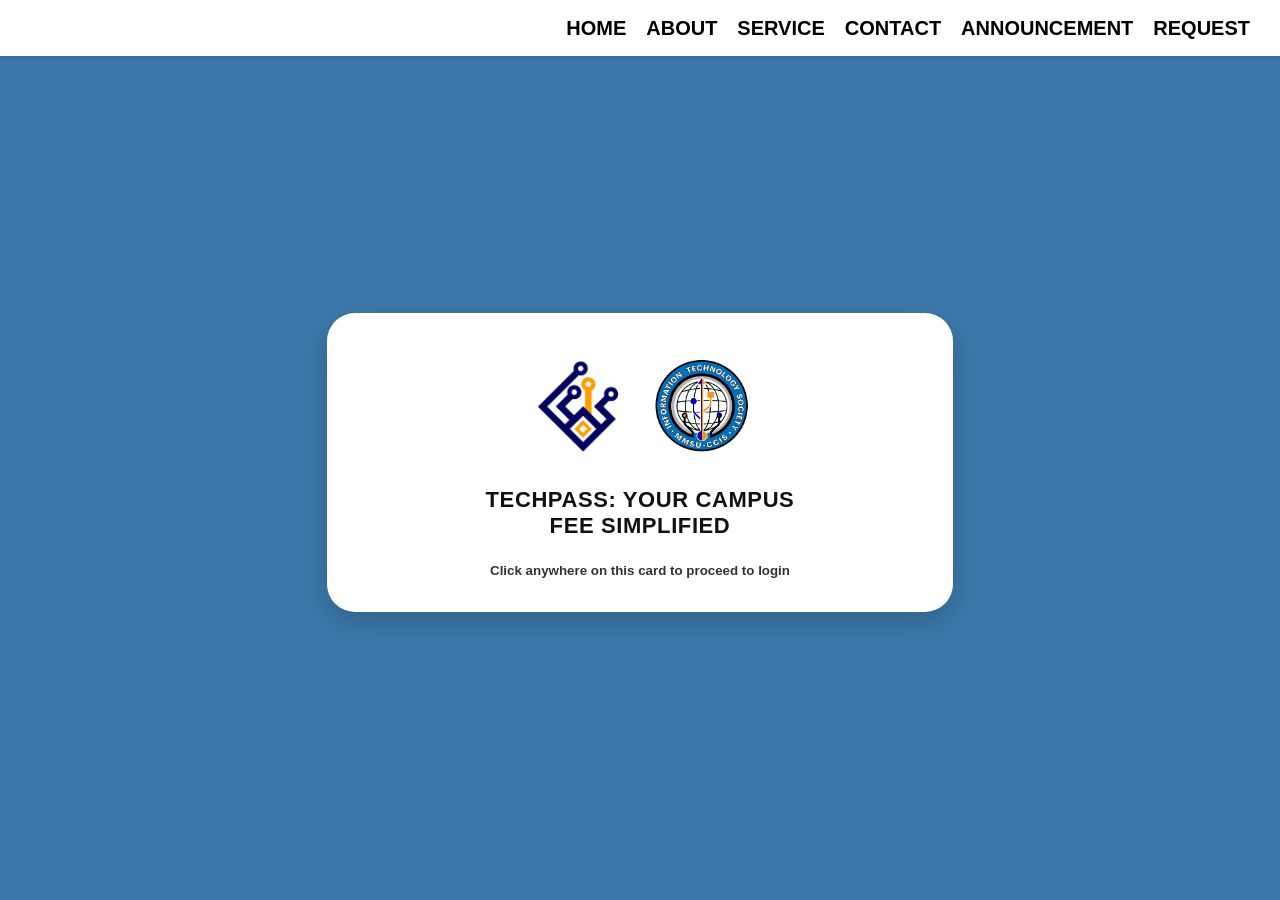
<file: TechPass/index.html>
<!DOCTYPE html>

<html lang="en">
<head>
<meta charset="utf-8"/>
<meta content="width=device-width,initial-scale=1" name="viewport"/>
<title>Welcome — TechPass</title>
<!-- shared styles -->
 <link href="site.css" rel="stylesheet"/>
<link href="nav.css" rel="stylesheet"/>

<style>
    /* banner card specific styles */
    .hero {
      min-height: calc(100vh - 96px);
      display: flex;
      align-items: center;
      justify-content: center;
      padding: 24px;
    }

    .banner {
      background: #fff;
      width: 680px;
      max-width: 92%;
      border-radius: 28px;
      padding: 34px 40px;
      box-shadow: 0 10px 30px rgba(0,0,0,0.18);
      display: flex;
      flex-direction: column;
      gap: 20px;
      align-items: center;
      text-align: center;
    }

    .banner .logos {
      display:flex;
      gap:5px;
      align-items:center;
      justify-content:center;
      width:100%;
    }

    .banner .logos img {
      height:120px;
      width:auto;
      object-fit:contain;
      display:block;
    }

    .banner h1 {
      margin:0;
      font-size:22px;
      letter-spacing:0.6px;
      color:#111;
      font-weight:800;
      text-transform:uppercase;
    }

    .banner small { display:block; color:#333; margin-top:4px; font-weight:600; }

    /* clickable look */
    .banner-link { color:inherit; text-decoration:none; display:block; }
    .banner:hover { transform:translateY(-4px); transition:transform .18s ease; }

    @media (max-width:720px){
      .banner .logos img{height:86px}
      .banner{padding:22px}
      .banner h1{font-size:18px}
    }
  </style>
</head>
<body>
<header>
<nav>
<div class="nav-menu">
  <a href="index.html">Home</a>
  <a href="About_page.html">About</a>
  <a href="service.html">Service</a>
  <a href="Contact.html">Contact</a>
  <a href="announcement.html">Announcement</a>
  <a href="Request.html">Request</a>
</div>

</nav>
</header>


<main class="hero" role="main">
<a aria-label="Open login page" class="banner-link" href="login_page.html">
<section class="banner" role="button">
<div aria-hidden="true" class="logos">
<img alt="CCIS logo" src="logo/ccis logo (no bg).png"/>
<img alt="ITSoc logo" src="logo/itsoc logo (no bg).png"/>
</div>
<h1>TECHPASS: YOUR CAMPUS<br/>FEE SIMPLIFIED</h1>
<small>Click anywhere on this card to proceed to login</small>
</section>
</a>
</main>
</body>
</html>
</file>
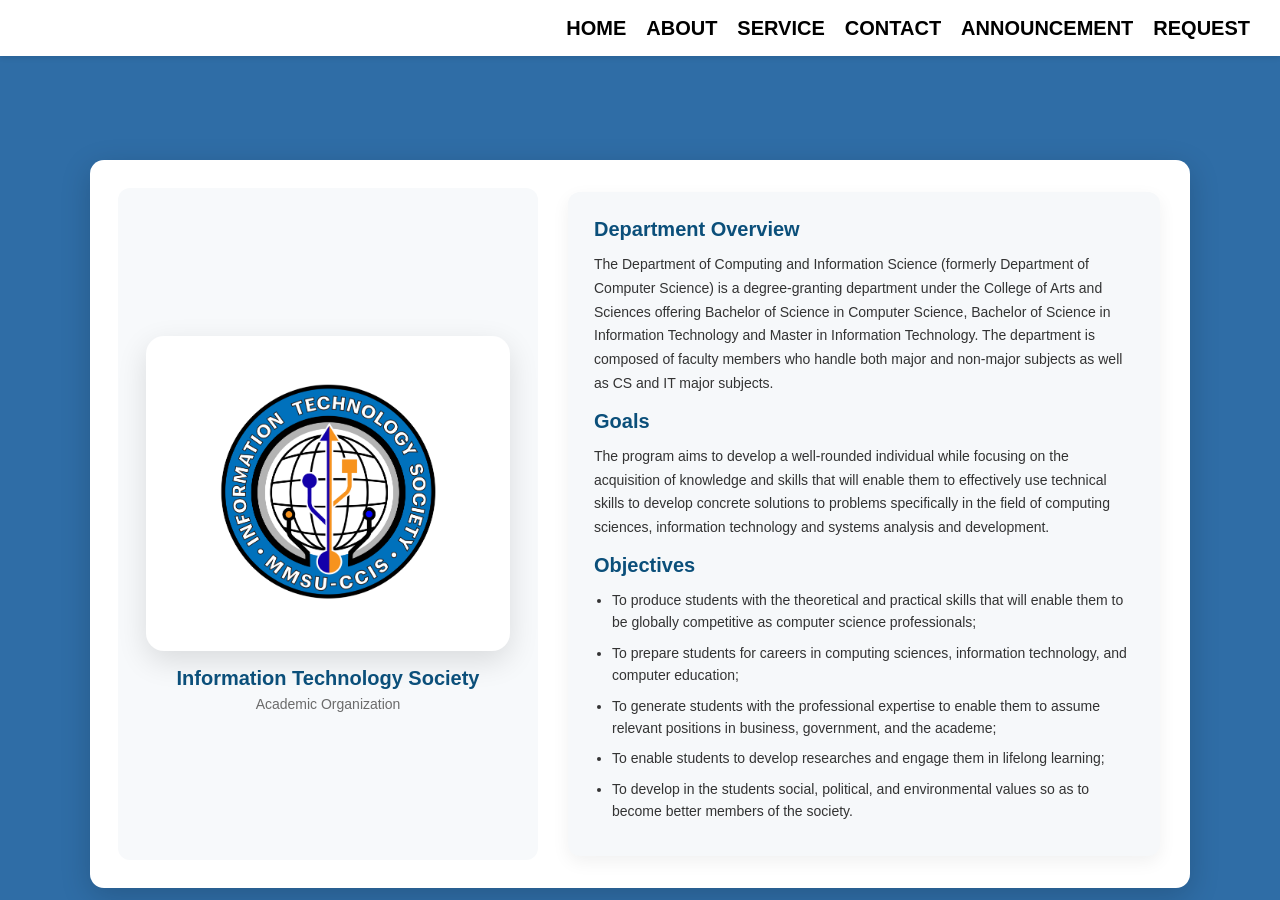
<file: TechPass/About_page.html>
<!DOCTYPE html>

<html lang="en">
<head>
<meta charset="utf-8"/>
<meta content="width=device-width,initial-scale=1" name="viewport"/>
<title>About — TechPass / ITSoc</title>
<!-- shared styles (keep site.css/nav.css in sync with other pages) -->
<link href="site.css" rel="stylesheet"/> 
<link href="nav.css" rel="stylesheet"/>
<style>
        /* page-specific overrides for About page */
        html,body{background:#2f6da6;margin:0;padding-top:64px;font-family:Arial,Helvetica,sans-serif;color:#111}
        .content-container{
            max-width:1100px;
            margin:32px auto;
            background:#fff;
            border-radius:14px;
            padding:28px;
            display:grid;
            grid-template-columns:420px 1fr;
            gap:28px;
            box-shadow:0 8px 30px rgba(0,0,0,0.18);
        }

        /* left: logo card that fills the left column */
        .logo-section{
            background:#f7f9fb;
            border-radius:12px;
            padding:28px;
            display:flex;
            flex-direction:column;
            align-items:center;
            justify-content:center;
            min-height:420px;
        }

        .logo-card{
            background:#fff;
            border-radius:18px;
            padding:18px;
            box-shadow:0 10px 30px rgba(0,0,0,0.12);
            width:100%;
            display:flex;
            align-items:center;
            justify-content:center;
        }

        .logo-card img{
            width:84%;
            height:auto;
            object-fit:contain;
            display:block;
        }

        .org-title{
            margin-top:16px;
            color:#0b4f7a;
            font-weight:800;
            font-size:20px;
            text-align:center;
        }

        .subtitle{
            margin-top:6px;
            color:#6b6b6b;
            font-size:14px;
            text-align:center;
        }

        /* right: text content */
        .text-section{padding:4px 2px; display:flex; align-items:flex-start;}
        .text-content{
            background:#f6f8fa;
            padding:26px;
            border-radius:12px;
            box-shadow:0 6px 18px rgba(0,0,0,0.06);
            width:100%;
        }

        .text-content h2{
            color:#0b4f7a;
            margin:0 0 12px 0;
            font-size:20px;
        }

        .text-content p{
            margin:0 0 14px 0;
            line-height:1.7;
            color:#333;
            font-size:14px;
        }

        .objectives-list{margin:0;padding-left:18px;color:#333}
        .objectives-list li{margin:8px 0;line-height:1.6;font-size:14px}

        @media (max-width:980px){
            .content-container{grid-template-columns:1fr;padding:20px}
            .logo-section{min-height:240px}
            .logo-card img{width:60%}
        }
    </style>
</head>
<body>
<header>
<nav>
<div class="nav-menu">
  <a href="index.html">Home</a>
  <a href="About_page.html">About</a>
  <a href="service.html">Service</a>
  <a href="Contact.html">Contact</a>
  <a href="announcement.html">Announcement</a>
  <a href="officer_dashboard.html">Request</a>
</div>

</nav>
</header>


<main class="content-container" role="main">
<aside aria-labelledby="org-name" class="logo-section">
<div aria-hidden="true" class="logo-card">
<img alt="Information Technology Society logo" src="logo/itsoc logo (no bg).png"/>
</div>
<div class="org-title" id="org-name">Information Technology Society</div>
<div class="subtitle">Academic Organization</div>
</aside>
<section aria-labelledby="dept-heading" class="text-section">
<article class="text-content">
<h2 id="dept-heading">Department Overview</h2>
<p>The Department of Computing and Information Science (formerly Department of Computer Science) is a degree-granting department under the College of Arts and Sciences offering Bachelor of Science in Computer Science, Bachelor of Science in Information Technology and Master in Information Technology. The department is composed of faculty members who handle both major and non-major subjects as well as CS and IT major subjects.</p>
<h2>Goals</h2>
<p>The program aims to develop a well-rounded individual while focusing on the acquisition of knowledge and skills that will enable them to effectively use technical skills to develop concrete solutions to problems specifically in the field of computing sciences, information technology and systems analysis and development.</p>
<h2>Objectives</h2>
<ul class="objectives-list">
<li>To produce students with the theoretical and practical skills that will enable them to be globally competitive as computer science professionals;</li>
<li>To prepare students for careers in computing sciences, information technology, and computer education;</li>
<li>To generate students with the professional expertise to enable them to assume relevant positions in business, government, and the academe;</li>
<li>To enable students to develop researches and engage them in lifelong learning;</li>
<li>To develop in the students social, political, and environmental values so as to become better members of the society.</li>
</ul>
</article>
</section>
</main>
</body>
</html>
</file>
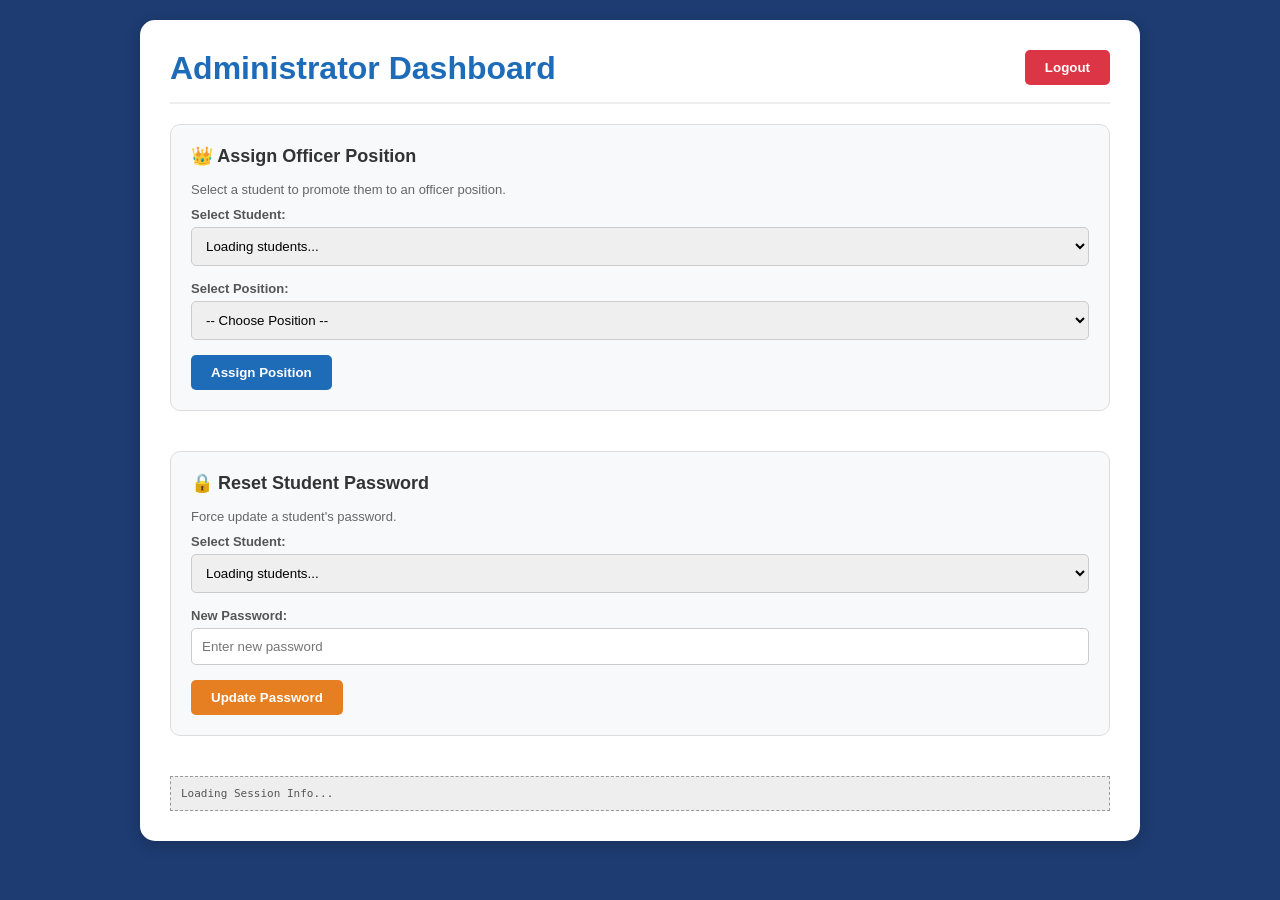
<file: TechPass/admin_dashboard.html>
<!DOCTYPE html>
<html lang="en">
<head>
<meta charset="utf-8">
<meta name="viewport" content="width=device-width, initial-scale=1">
<title>Admin Dashboard - TechPass</title>
<style>
/* Reusing your existing theme */
* { box-sizing: border-box; margin: 0; padding: 0; }
body { font-family: Arial, sans-serif; background: #1e3c72; min-height: 100vh; padding: 20px; }
.container { max-width: 1000px; margin: 0 auto; background: white; border-radius: 15px; padding: 30px; box-shadow: 0 4px 15px rgba(0,0,0,0.2); }

h1 { color: #1e6bb8; margin-bottom: 20px; border-bottom: 2px solid #eee; padding-bottom: 15px; }
.section { margin-bottom: 40px; padding: 20px; background: #f8f9fa; border-radius: 10px; border: 1px solid #ddd; }
h2 { font-size: 18px; margin-bottom: 15px; color: #333; }

/* Forms */
.form-group { margin-bottom: 15px; }
label { display: block; font-weight: bold; font-size: 13px; margin-bottom: 5px; color: #555; }
input, select { width: 100%; padding: 10px; border: 1px solid #ccc; border-radius: 5px; }
button { background: #1e6bb8; color: white; border: none; padding: 10px 20px; border-radius: 5px; cursor: pointer; font-weight: bold; }
button:hover { background: #155a9c; }
button.logout { background: #dc3545; float: right; }

/* Feedback Messages */
.message { padding: 10px; border-radius: 5px; margin-bottom: 15px; display: none; }
.success { background: #d4edda; color: #155724; border: 1px solid #c3e6cb; }
.error { background: #f8d7da; color: #721c24; border: 1px solid #f5c6cb; }

/* Debug Info Box */
.debug-info {
    margin-top: 30px;
    padding: 10px;
    background: #eee;
    border: 1px dashed #999;
    color: #555;
    font-size: 11px;
    font-family: monospace;
}
</style>
</head>
<body>

<div class="container">
    <button class="logout" onclick="window.location.href='php/logout.php'">Logout</button>
    <h1>Administrator Dashboard</h1>

    <div id="feedback" class="message"></div>

    <!-- SECTION 1: ASSIGN OFFICER -->
    <div class="section">
        <h2>👑 Assign Officer Position</h2>
        <p style="font-size: 13px; color: #666; margin-bottom: 10px;">Select a student to promote them to an officer position.</p>
        
        <form id="assignForm">
            <div class="form-group">
                <label>Select Student:</label>
                <select id="officerStudent" required>
                    <option value="">Loading students...</option>
                </select>
            </div>
            <div class="form-group">
                <label>Select Position:</label>
                <select id="positionName" required>
                    <option value="">-- Choose Position --</option>
                    <option value="President">President</option>
                    <option value="Vice President">Vice President</option>
                    <option value="Treasurer">Treasurer</option>
                    <option value="Secretary">Secretary</option>
                    <option value="Auditor">Auditor</option>
                    <option value="Business Manager">Business Manager</option>
                    <option value="PIO">PIO</option>
                    <option value="Athletic Manager">Athletic Manager</option>
                    <option value="Representative">Representative</option>
                </select>
            </div>
            <button type="submit">Assign Position</button>
        </form>
    </div>

    <!-- SECTION 2: RESET PASSWORD -->
    <div class="section">
        <h2>🔒 Reset Student Password</h2>
        <p style="font-size: 13px; color: #666; margin-bottom: 10px;">Force update a student's password.</p>

        <form id="resetForm">
            <div class="form-group">
                <label>Select Student:</label>
                <select id="resetStudent" required>
                    <option value="">Loading students...</option>
                </select>
            </div>
            <div class="form-group">
                <label>New Password:</label>
                <input type="text" id="newPassword" placeholder="Enter new password" required minlength="6">
            </div>
            <button type="submit" style="background: #e67e22;">Update Password</button>
        </form>
    </div>

    <div id="debugStatus" class="debug-info">Loading Session Info...</div>
</div>

<script>
// 1. Check Session (PERMISSIVE MODE - No Redirect on Name Mismatch)
fetch('php/check_session.php?_=' + new Date().getTime())
    .then(res => res.json())
    .then(data => {
        const debugBox = document.getElementById('debugStatus');
        
        if (!data.success) {
            // Only redirect if NOT LOGGED IN AT ALL
            window.location.href = 'login_page.html';
            return;
        }

        // Show debug info on screen instead of blocking access
        const pos = data.user.position || "Unknown";
        debugBox.innerHTML = `✅ <strong>Logged In As:</strong> ${data.user.full_name} | <strong>Role:</strong> ${pos}`;

        if (pos !== 'Administrator') {
            debugBox.innerHTML += ` <span style="color:red; font-weight:bold;">(Warning: System does not see 'Administrator' tag, but access is open)</span>`;
        }
    })
    .catch(err => {
        console.error("Session Check Error:", err);
    });

// 2. Load Student List
fetch('php/get_all_users.php')
    .then(res => res.json())
    .then(data => {
        if (data.success) {
            let options = '<option value="">-- Select a Student --</option>';
            data.users.forEach(user => {
                options += `<option value="${user.id}">${user.stud_no} - ${user.fname} ${user.lname}</option>`;
            });
            document.getElementById('officerStudent').innerHTML = options;
            document.getElementById('resetStudent').innerHTML = options;
        }
    });

// 3. Handle Officer Assignment
document.getElementById('assignForm').addEventListener('submit', function(e) {
    e.preventDefault();
    if(!confirm("Are you sure you want to assign this position?")) return;

    const formData = new FormData();
    formData.append('user_id', document.getElementById('officerStudent').value);
    formData.append('position', document.getElementById('positionName').value);

    sendData('php/assign_position.php', formData);
});

// 4. Handle Password Reset
document.getElementById('resetForm').addEventListener('submit', function(e) {
    e.preventDefault();
    if(!confirm("Are you sure you want to change this user's password?")) return;

    const formData = new FormData();
    formData.append('user_id', document.getElementById('resetStudent').value);
    formData.append('new_password', document.getElementById('newPassword').value);

    sendData('php/admin_reset_password.php', formData);
});

// Helper Function
function sendData(url, formData) {
    const feedback = document.getElementById('feedback');
    feedback.style.display = 'block';
    feedback.textContent = 'Processing...';
    feedback.className = 'message';

    fetch(url, { method: 'POST', body: formData })
    .then(res => res.json())
    .then(data => {
        feedback.textContent = data.message;
        feedback.className = data.success ? 'message success' : 'message error';
    })
    .catch(err => {
        console.error(err);
        feedback.textContent = "System Error: " + err.message;
        feedback.className = 'message error';
    });
}
</script>
</body>
</html>
</file>
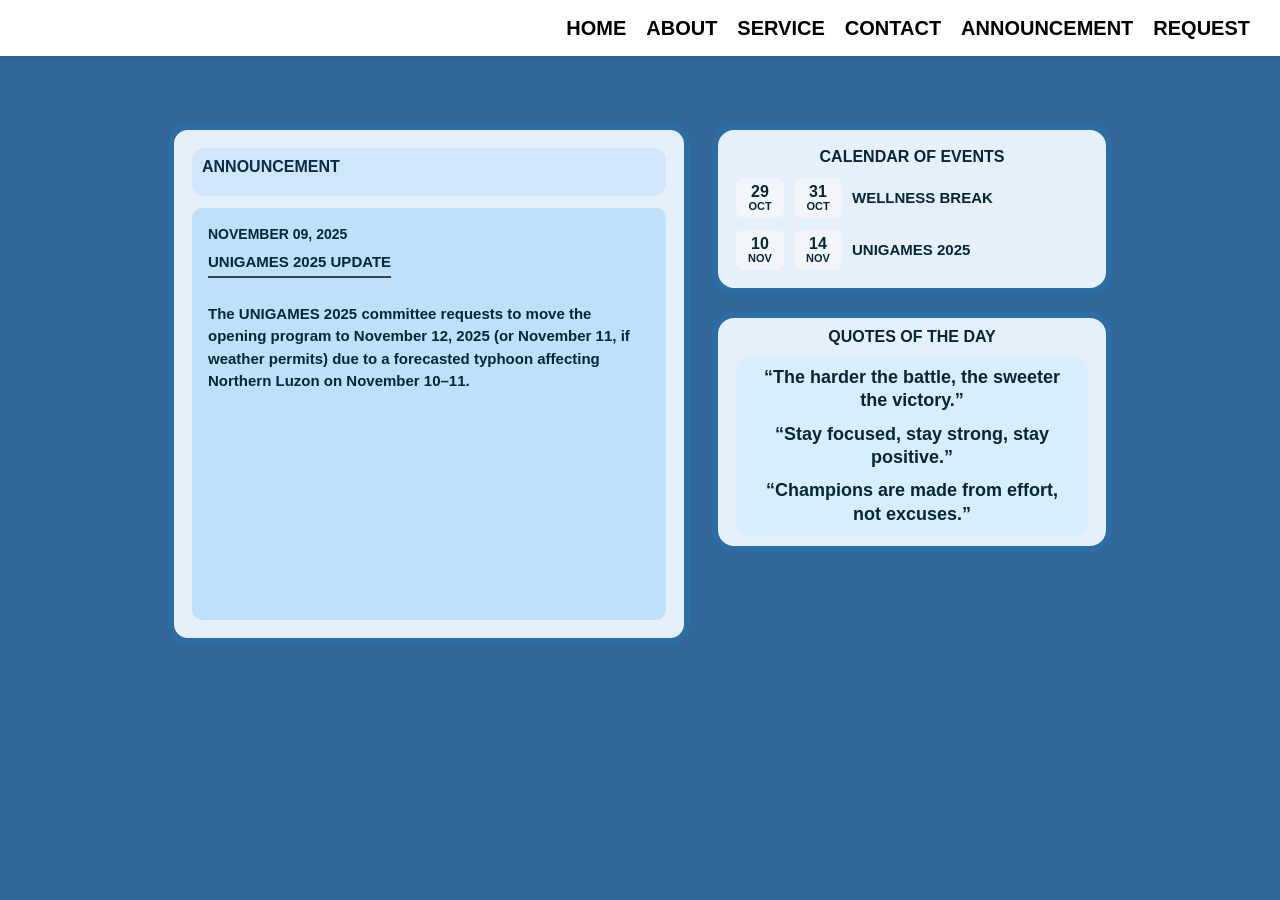
<file: TechPass/announcement.html>
<!doctype html>
<html lang="en">
<head>
  <meta charset="utf-8" />
  <meta name="viewport" content="width=device-width, initial-scale=1" />
  <title>CCIS Announcements</title>
  <link href="site.css" rel="stylesheet"/>
  <link href="nav.css" rel="stylesheet"/>
  <style>
    /* Reset/basic */
    *{box-sizing:border-box}
    body{
      font-family: Arial, Helvetica, sans-serif;
      margin:0;
      background:#336699;
      color:#052636;
    }
    .page{max-width:980px;margin:28px auto;padding:18px}

    /* Main grid */
    .grid{
      display:grid;
      grid-template-columns:1fr 400px;
      gap:22px;
      margin-top:18px;
    }

    /* Shared card styles */
    .card{
      background:#e6f0fb;
      border-radius:20px;
      padding:18px;
      border:6px solid #2b6ea3;
    }
    .card h3{
      margin:0 0 10px 0;
      font-size:16px;
      color:#0b2b45;
    }

    /* Left column (announcement) */
    .announcement{
      height:520px;
      display:flex;
      flex-direction:column;
      justify-content:flex-start;
    }
    .announce-title{
      background:#cfe6fb;
      padding:10px;
      border-radius:12px;
      margin-bottom:12px;
    }
    .announce-body{
      background:#bfe0fb;
      padding:16px;
      border-radius:10px;
      height:100%;
      overflow:auto;
      font-size:15px;
      line-height:1.5;
    }
    .announce-body b{display:inline}
    .small-date{
      font-weight:700;
      margin-bottom:6px;
      font-size:14px;
    }
    .underline{
      border-bottom:2px solid rgba(0,0,0,0.7);
      display:inline-block;
      padding-bottom:2px;
      margin-bottom:10px;
      font-size:15px;
      font-weight:700;
    }

    /* Right column - stacked cards */
    .right-col .card{
      border-radius:22px;
      padding:18px;
    }

    /* Calendar Card */
    .calendar-card{
      display:flex;
      flex-direction:column;
      gap:12px;
    }
    .calendar-card div:first-child{
      text-align:center;
      font-weight:800;
      font-size:16px;
    }
    .events{
      display:flex;
      flex-direction:column;
      gap:12px;
    }
    .event-row{
      display:flex;
      align-items:center;
      gap:10px;
      flex-wrap:wrap;
    }
    .date-box{
      width:48px;
      background:#f2f6fb;
      border-radius:8px;
      padding:6px;
      text-align:center;
      font-weight:700;
    }
    .date-day{font-size:18px;line-height:1}
    .date-mon{font-size:11px}
    .event-title{
      font-weight:700;
      font-size:15px;
      line-height:1.2;
    }

    /* Quote Card */
    .quote-card{
      display:flex;
      flex-direction:column;
      align-items:center;
      justify-content:center;
      padding:24px;
      height:240px;
    }
    .quote-card .box{
      background:#d7eefc;
      border-radius:14px;
      padding:10px 14px;
      text-align:center;
      display:flex;
      flex-direction:column;
      gap:10px;
      justify-content:center;
      width:100%;
      height:100%;
    }
    .quote-text{
      font-size:18px;
      font-weight:700;
      line-height:1.3;
      text-align:center;
    }

    /* Responsive */
    @media (max-width:1000px){
      .grid{grid-template-columns:1fr}
      .right-col{order:2}
      .announcement{order:1}
    }
  </style>
</head>
<body>
  <div class="page">
    <header class="topbar">
      <nav>
        <div class="nav-menu">
          <a href="index.html">Home</a>
          <a href="About_page.html">About</a>
          <a href="service.html">Service</a>
          <a href="Contact.html">Contact</a>
          <a href="announcement.html">Announcement</a>
          <a href="Request.html">Request</a>
        </div>
      </nav>
    </header>

    <main class="grid">
      <!-- LEFT: PUBLIC ANNOUNCEMENT -->
      <section class="announcement card">
        <div class="announce-title">
          <h3>ANNOUNCEMENT</h3>
        </div>
        <div class="announce-body">
          <div class="small-date">NOVEMBER 09, 2025</div>
          <div class="underline">UNIGAMES 2025 UPDATE</div>

          <p><strong>The UNIGAMES 2025 committee requests to move the opening program to 
          <b>November 12, 2025</b> (or <b>November 11</b>, if weather permits) due to a forecasted typhoon 
          affecting Northern Luzon on <b>November 10–11</b>.</strong></p>

        
        </div>
      </section>

      <!-- RIGHT: two stacked cards -->
      <aside class="right-col">
        <div class="card calendar-card">
          <div>CALENDAR OF EVENTS</div>

          <div class="events">
            <div class="event-row">
              <div class="date-box">
                <div class="date-day">29</div>
                <div class="date-mon">OCT</div>
              </div>
              <div class="date-box">
                <div class="date-day">31</div>
                <div class="date-mon">OCT</div>
              </div>
              <div class="event-title">WELLNESS BREAK</div>
            </div>

            <div class="event-row">
              <div class="date-box">
                <div class="date-day">10</div>
                <div class="date-mon">NOV</div>
              </div>
              <div class="date-box">
                <div class="date-day">14</div>
                <div class="date-mon">NOV</div>
              </div>
              <div class="event-title">UNIGAMES 2025</div>
            </div>
          </div>
        </div>

        <div class="card quote-card" style="margin-top:18px">
          <div style="font-weight:800;text-align:center;margin-bottom:10px">QUOTES OF THE DAY</div>
          <div class="box">
            <div class="quote-text">“The harder the battle, the sweeter the victory.”</div>
            <div class="quote-text">“Stay focused, stay strong, stay positive.”</div>
            <div class="quote-text">“Champions are made from effort, not excuses.”</div>
          </div>
        </div>
      </aside>
    </main>
  </div>
</body>
</html>
</file>
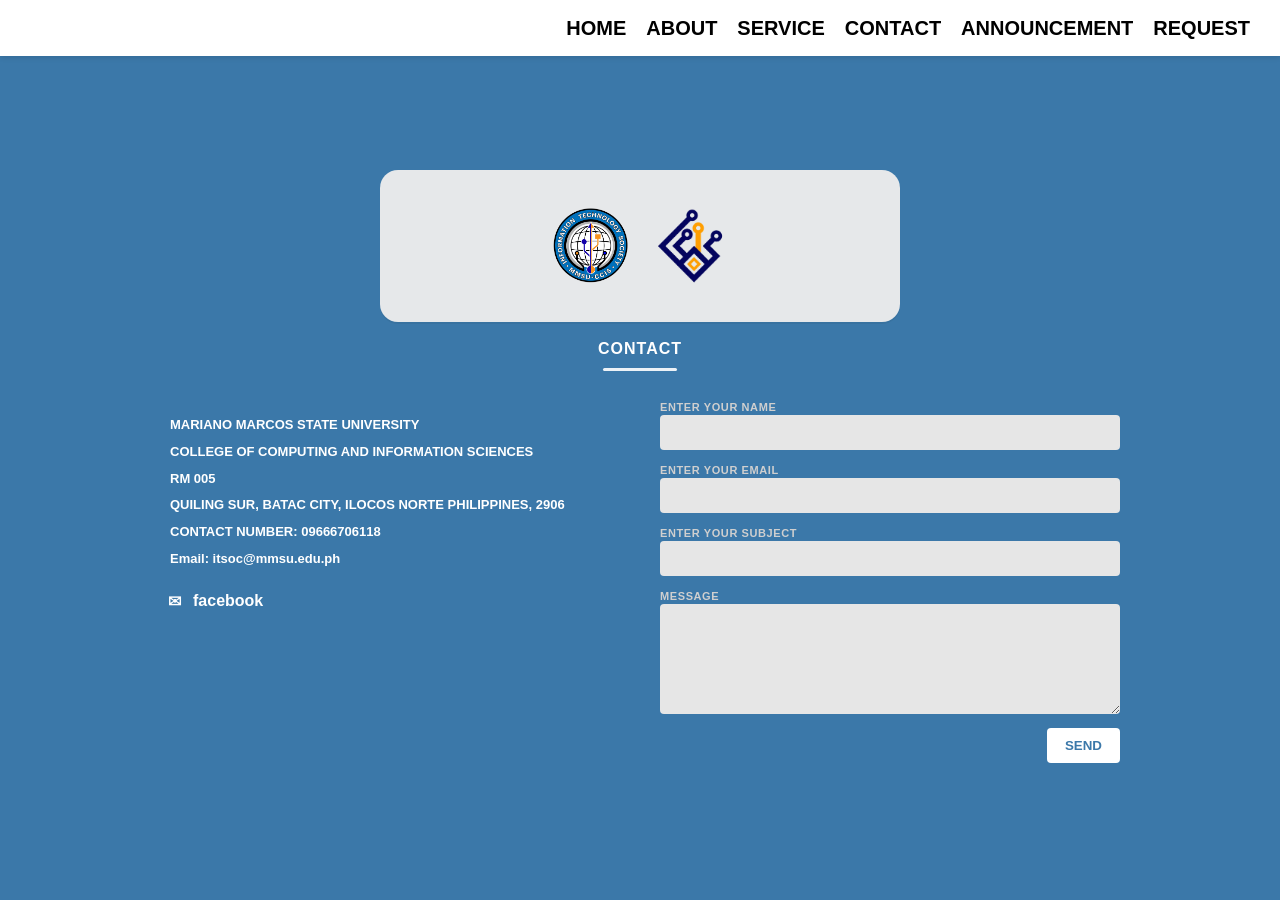
<file: TechPass/Contact.html>
<!DOCTYPE html>

<html lang="en">
<head>
<meta charset="utf-8"/>
<meta content="width=device-width,initial-scale=1" name="viewport"/>
<title>Contact</title>
<link href="site.css" rel="stylesheet"/>
<link href="nav.css" rel="stylesheet"/>
</head>
<body>
<header>
<nav>
<div class="nav-menu">
  <a href="index.html">Home</a>
  <a href="About_page.html">About</a>
  <a href="service.html">Service</a>
  <a href="Contact.html">Contact</a>
  <a href="announcement.html">Announcement</a>
  <a href="Request.html">Request</a>
</div>

</nav>
</header>


<div class="site-wrap">
<div class="panel">
<div aria-hidden="true" class="banner">
<img alt="" src="logo/itsoc logo (no bg).png"/>
<img alt="" src="logo/ccis logo (no bg).png"/>
</div>
<div class="heading">
<div class="heading-title">CONTACT</div>
</div>
<div class="content">
<div class="left">
<div class="info">
<p>MARIANO MARCOS STATE UNIVERSITY</p>
<p>COLLEGE OF COMPUTING AND INFORMATION SCIENCES</p>
<p>RM 005</p>
<p>QUILING SUR, BATAC CITY, ILOCOS NORTE PHILIPPINES, 2906</p>
<p>CONTACT NUMBER: 09666706118</p>
<p>Email: itsoc@mmsu.edu.ph</p>
</div>
<div class="icons">
<span>✉</span>
<span>facebook</span>
</div>
</div>
<div class="right">
<form action="#" class="form" onsubmit="return false;">
<div>
<label for="name">ENTER YOUR NAME</label>
<input id="name" placeholder="" type="text"/>
</div>
<div>
<label for="email">ENTER YOUR EMAIL</label>
<input id="email" placeholder="" type="email"/>
</div>
<div>
<label for="subject">ENTER YOUR SUBJECT</label>
<input id="subject" placeholder="" type="text"/>
</div>
<div>
<label for="message">MESSAGE</label>
<textarea id="message" placeholder=""></textarea>
</div>
<button class="send">SEND</button>
</form>
</div>
</div>
</div>
</div>
</body>
</html>
</file>
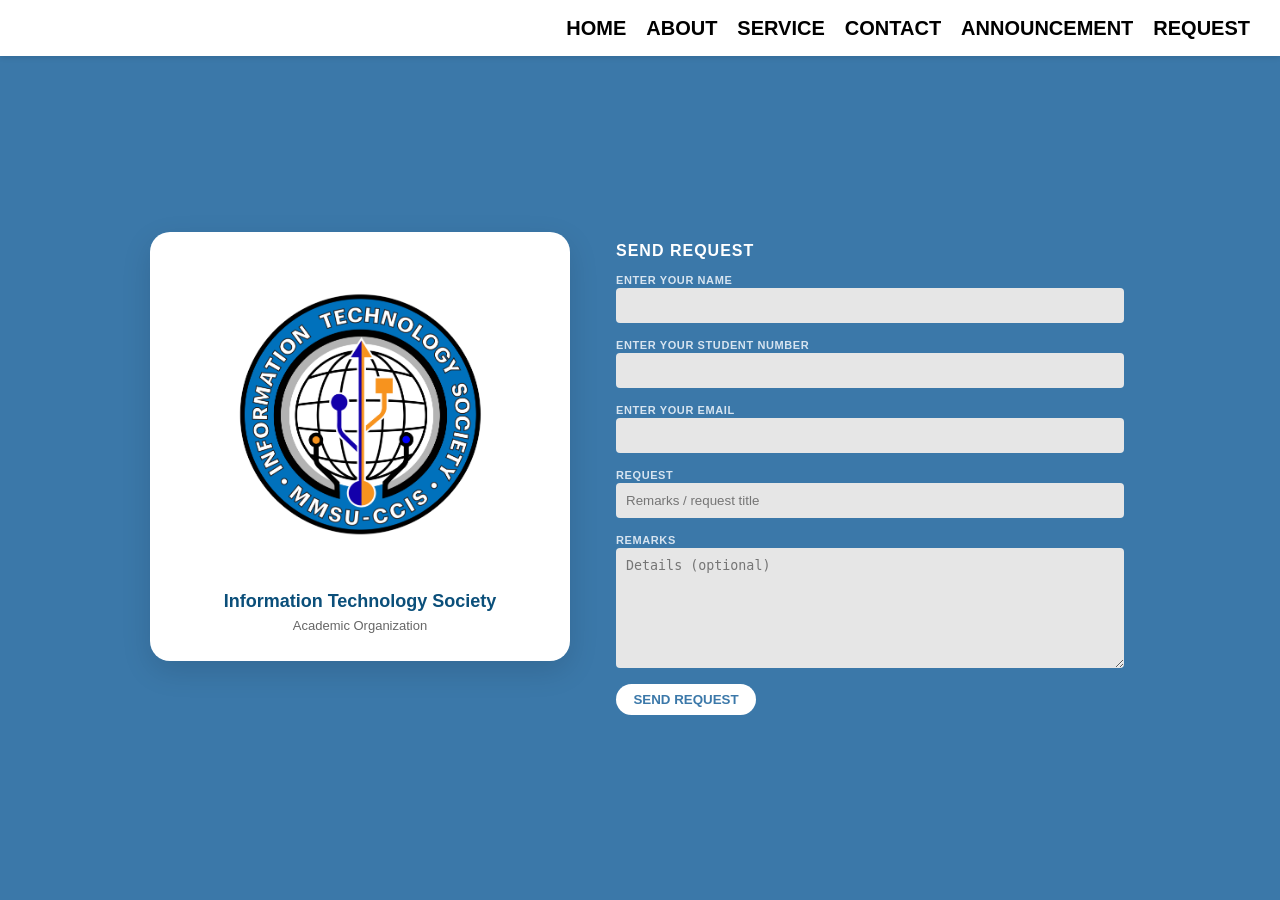
<file: TechPass/Request.html>
<!DOCTYPE html>

<html lang="en">
<head>
<meta charset="utf-8"/>
<meta content="width=device-width,initial-scale=1" name="viewport"/>
<title>Request — TechPass / ITSoc</title>
<link href="site.css" rel="stylesheet"/>
<link href="nav.css" rel="stylesheet"/>
<style>
    :root{--blue:#3b78a9;--panel:#eef0f2;--input:#e6e6e6;--white:#fff}
    html,body{height:100%;margin:0;background:var(--blue);font-family:Arial,Helvetica,sans-serif;padding-top:64px}
    .wrap{max-width:1100px;margin:28px auto;padding:0 18px}

    .panel{background:transparent;padding:40px 0}
    .layout{display:grid;grid-template-columns:420px 1fr;gap:40px;align-items:start;max-width:980px;margin:0 auto}

    .logo-card{
      background:var(--white);
      border-radius:20px;
      padding:28px;
      box-shadow:0 10px 30px rgba(0,0,0,.12);
      display:flex;flex-direction:column;align-items:center;justify-content:center;
    }
    .logo-card img{width:85%;height:auto;display:block}
    .org-title{margin-top:18px;color:#0b4f7a;font-weight:800;font-size:18px;text-align:center}
    .subtitle{color:#666;margin-top:6px;font-size:13px;text-align:center}

    .form-box{padding:10px 6px}
    .section-title{color:#fff;text-align:left;margin-bottom:10px;font-weight:700;letter-spacing:1px}
    form.request-form{display:flex;flex-direction:column;gap:12px}
    label.form-label{font-size:11px;color:#d7e4f0;font-weight:700;letter-spacing:.6px}
    input[type="text"], input[type="email"], textarea{
      width:100%;padding:10px;border-radius:4px;border:0;background:var(--input);box-sizing:border-box;
    }
    textarea{min-height:120px;resize:vertical}

    .btn-send{width:140px;padding:8px 12px;border-radius:18px;border:0;background:#fff;color:var(--blue);font-weight:700;cursor:pointer;align-self:flex-start}
    /* small screen */
    @media (max-width:960px){
      .layout{grid-template-columns:1fr;gap:20px;padding:0 8px}
      .logo-card{order:0}
    }
  </style>
</head>
<body>
<header>
<nav>
<div class="nav-menu">
  <a href="index.html">Home</a>
  <a href="About_page.html">About</a>
  <a href="service.html">Service</a>
  <a href="Contact.html">Contact</a>
  <a href="announcement.html">Announcement</a>
  <a href="Request.html">Request</a>
</div>

</nav>
</header>


<main class="wrap">
<section class="panel">
<div class="layout" role="main">
<aside aria-hidden="true" class="logo-card">
<img alt="ITSoc logo" src="logo/itsoc logo (no bg).png"/>
<div class="org-title">Information Technology Society</div>
<div class="subtitle">Academic Organization</div>
</aside>
<div aria-labelledby="request-heading" class="form-box">
<div class="section-title" id="request-heading">SEND REQUEST</div>
<form class="request-form" id="requestForm" onsubmit="handleRequest(event)">
<div>
<label class="form-label" for="name">ENTER YOUR NAME</label>
<input id="name" name="name" required="" type="text"/>
</div>
<div>
<label class="form-label" for="student">ENTER YOUR STUDENT NUMBER</label>
<input id="student" name="student" required="" type="text"/>
</div>
<div>
<label class="form-label" for="email">ENTER YOUR EMAIL</label>
<input id="email" name="email" required="" type="email"/>
</div>
<div>
<label class="form-label" for="request">REQUEST</label>
<input id="request" name="request" placeholder="Remarks / request title" type="text"/>
</div>
<div>
<label class="form-label" for="remarks">REMARKS</label>
<textarea id="remarks" name="remarks" placeholder="Details (optional)"></textarea>
</div>
<button class="btn-send" type="submit">SEND REQUEST</button>
</form>
</div>
</div>
</section>
</main>
<script>
function handleRequest(e){
  e.preventDefault();
  const form = e.target;
  // simple validation already handled by required attributes
  // show confirmation and reset form
  alert('Request sent');
  form.reset();
}
</script>
</body>
</html>
</file>
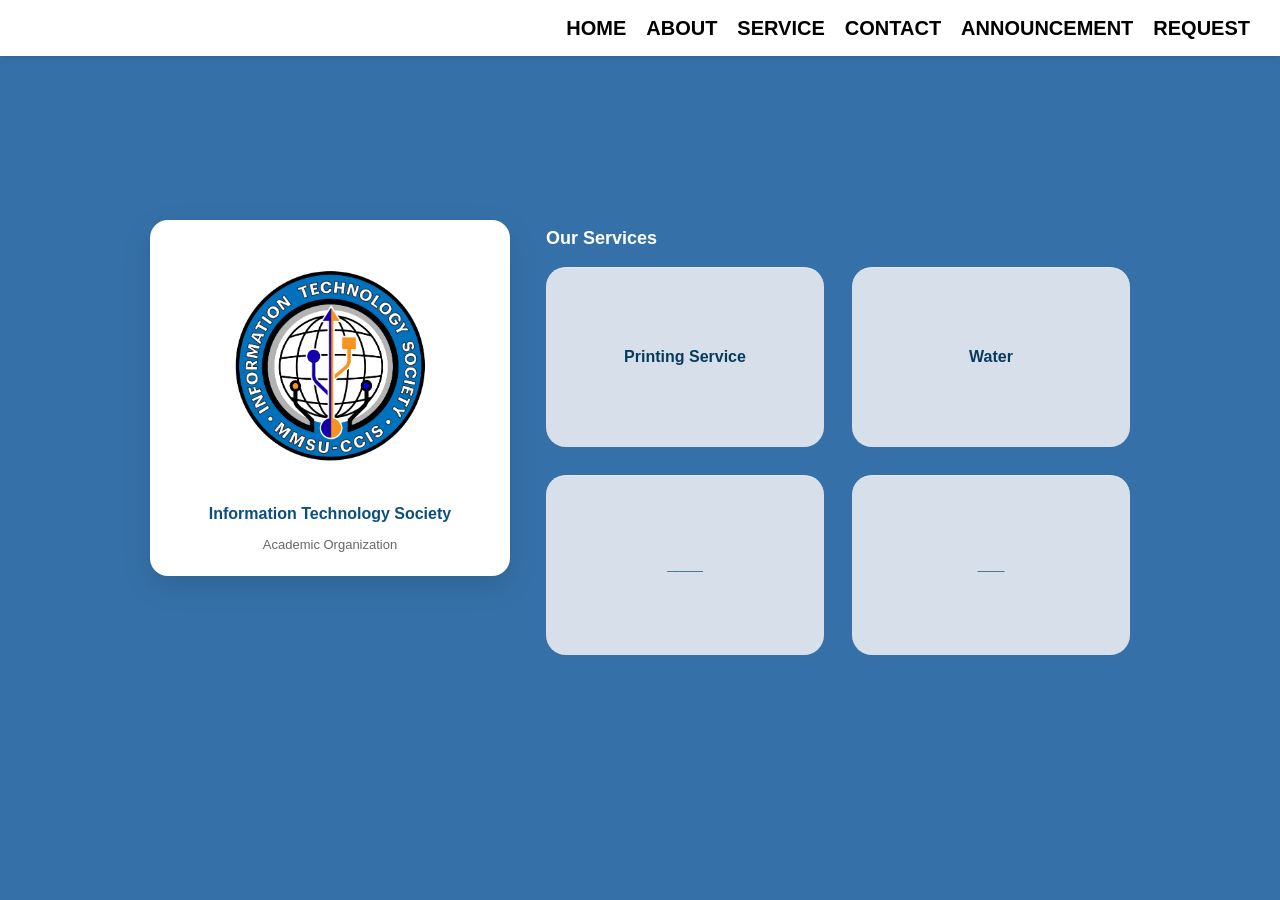
<file: TechPass/service.html>
<!DOCTYPE html>

<html lang="en">
<head>
<meta charset="utf-8"/>
<meta content="width=device-width,initial-scale=1" name="viewport"/>
<title>Service — TechPass / ITSoc</title>
<link href="site.css" rel="stylesheet"/>
<link href="nav.css" rel="stylesheet"/>
<style>
    /* page-specific layout for service page */
    :root{--blue:#3571a8;--panel:#eef3f7;--card:#d7e0ea}
    html,body{height:100%;margin:0;background:var(--blue);font-family:Arial,Helvetica,sans-serif;padding-top:64px}
    .wrap{max-width:1100px;margin:28px auto;padding:0 18px}

    .panel{background:transparent;padding:28px 0}
    .layout{display:grid;grid-template-columns:360px 1fr;gap:36px;align-items:start;max-width:980px;margin:0 auto}

    /* left logo column */
    .logo-column{
      display:flex;
      align-items:center;
      justify-content:center;
    }
    .logo-card{
      background:#fff;
      width:100%;
      border-radius:18px;
      padding:24px;
      box-shadow:0 10px 30px rgba(0,0,0,0.12);
      display:flex;
      flex-direction:column;
      align-items:center;
      gap:14px;
    }
    .logo-card img{width:78%;height:auto;display:block;border-radius:8px}
    .org-title{color:#0b4f7a;font-weight:800;font-size:16px;text-align:center}
    .subtitle{color:#666;font-size:13px;text-align:center}

    /* right card grid */
    .cards{
      display:grid;
      grid-template-columns:repeat(2,1fr);
      gap:28px;
      align-items:stretch;
    }
    .service-card{
      background:var(--card);
      height:180px;
      border-radius:20px;
      display:flex;
      align-items:center;
      justify-content:center;
      padding:18px;
      box-shadow:inset 0 1px 0 rgba(255,255,255,0.3);
      transition:transform .18s ease, box-shadow .18s ease;
    }
    .service-card:hover{transform:translateY(-6px);box-shadow:0 18px 30px rgba(0,0,0,0.12)}

    .service-title{font-weight:800;color:#083b5b;text-align:center}

    /* responsive */
    @media (max-width:900px){
      .layout{grid-template-columns:1fr;gap:24px}
      .cards{grid-template-columns:1fr 1fr}
      .logo-card img{width:40%}
    }
    @media (max-width:560px){
      .cards{grid-template-columns:1fr;gap:16px}
    }
  </style>
</head>
<body>
<header>
<nav>
<div class="nav-menu">
  <a href="index.html">Home</a>
  <a href="About_page.html">About</a>
  <a href="service.html">Service</a>
  <a href="Contact.html">Contact</a>
  <a href="announcement.html">Announcement</a>
  <a href="Request.html">Request</a>
</div>

</nav>
</header>


<main class="wrap">
<section aria-labelledby="services-heading" class="panel" role="main">
<div class="layout">
<aside aria-labelledby="org-name" class="logo-column">
<div aria-hidden="false" class="logo-card">
<img alt="Information Technology Society logo" src="logo/itsoc logo (no bg).png"/>
<div class="org-title" id="org-name">Information Technology Society</div>
<div class="subtitle">Academic Organization</div>
</div>
</aside>
<div>
<h2 id="services-heading" style="color:#fff;margin:8px 0 18px;font-size:18px">Our Services</h2>
<div aria-label="Service list" class="cards">
<div class="service-card" role="article">
<div class="service-title">Printing Service </div>
</div>
<div class="service-card" role="article">
<div class="service-title">Water</div>
</div>
<div class="service-card" role="article">
<div class="service-title">____</div>
</div>
<div class="service-card" role="article">
<div class="service-title">___</div>
</div>
</div>
</div>
</div>
</section>
</main>
</body>
</html>
</file>
<file: TechPass/site.css>
:root{
  --blue:#3b78a9;
  --panel:#e6e8ea;
  --white:#ffffff;
  --input:#e6e6e6;
  --muted:#cfcfcf;
  --accent:#1e6bb8;
  --max-width:1100px;
  --nav-height:56px;
}

*{box-sizing:border-box}
html,body{height:100%;margin:0;font-family:Arial,Helvetica,sans-serif;background:var(--blue);color:#111}

/* SITE WRAP */
.site-wrap{max-width:var(--max-width);margin:28px auto;padding:0 18px}

/* NAV — shared across pages */
.nav-menu{
  position:fixed;
  left:0;right:0;top:0;
  height:var(--nav-height);
  background:#efefef;
  padding:8px 18px;
  display:flex;
  align-items:center;
  justify-content:space-between;
  box-shadow:0 0 0 3px rgba(0,0,0,0.04) inset;
  z-index:1200;
}
.nav-left{display:flex;align-items:center;gap:8px}
.nav-left img{height:50px;display:block}
.nav-links{display:flex;gap:18px;align-items:center;margin-right:6px}
.nav-links a{color:#000;text-decoration:none;font-weight:700;font-size:14px;padding:6px 8px}
.nav-links a:hover{color:var(--accent)}

/* PAGE PANEL*/
.panel{margin-top:calc(var(--nav-height) + 8px);background:transparent;padding:46px 0 20px}

/* TOP BANNER (logos) */
.banner{
  width:520px;
  margin:0 auto;
  background:var(--panel);
  border-radius:18px;
  padding:28px;
  display:flex;
  gap:5px;
  align-items:center;
  justify-content:center;
  box-shadow:0 2px 0 rgba(0,0,0,0.05);
}
.banner img{height:96px;object-fit:contain;display:block}

/* SECTION HEADING AND UNDERLINE */
.heading{margin:18px auto 12px;text-align:center;color:var(--panel);width:520px;position:relative}
.heading-title{color:#fff;font-weight:700;letter-spacing:1px}
.heading-title::after{
  content:"";
  display:block;
  width:74px;
  height:3px;
  background:#fff;
  margin:10px auto 0;
  border-radius:2px;
  opacity:0.9;
}

/* MAIN CONTENT LAYOUT */
.content{
  max-width:980px;
  margin:14px auto;
  display:flex;
  gap:40px;
  padding:12px 10px;
  align-items:flex-start;
}
.left{flex:1 1 45%;color:#fff;padding-left:8px}
.right{flex:1 1 45%}

/* LEFT DETAILS */
.left .info{margin-top:6px;background:transparent;padding:6px 2px;color:#fff;font-size:13px;line-height:1.6}
.left .info p{margin:6px 0;font-weight:600}
.icons{margin-top:10px;color:#fff;display:flex;gap:12px;align-items:center;font-weight:700}

/* FORM (RIGHT) */
.form{display:flex;flex-direction:column;gap:10px}
.form label{font-size:11px;color:var(--muted);font-weight:700;letter-spacing:.6px}
.form input,.form textarea{width:100%;padding:10px;border-radius:4px;border:0;background:var(--input);box-sizing:border-box}
.form textarea{height:110px;resize:vertical}
.form .send{align-self:flex-end;padding:10px 18px;background:#fff;color:var(--blue);font-weight:700;border-radius:4px;border:0;cursor:pointer}

/* Small helpers */
.sr-only{position:absolute;width:1px;height:1px;padding:0;margin:-1px;overflow:hidden;clip:rect(0,0,0,0);white-space:nowrap;border:0}

/* RESPONSIVE */
@media (max-width:960px){
  .content{flex-direction:column}
  .banner{width:90%}
  .heading{width:90%}
  .nav-links{gap:12px;font-size:13px}
  .banner img{height:100px}
}
</file>
<file: TechPass/nav.css>
.nav-menu {
    position: fixed;
    top: 0;
    left: 0;
    right: 0;
    background-color: #ffffff;
    padding: 15px 30px;
    display: flex;
    justify-content: flex-end;
    gap: 20px;
    box-shadow: 0 2px 5px rgba(0,0,0,0.1);
    z-index: 1000;
}

.nav-menu a {
    color: #000000;
    text-decoration: none;
    font-family: Arial, sans-serif;
    font-size: 20px;
    font-weight: 700;
    text-transform: uppercase;
}

.nav-menu a:hover {
    color: #1e6bb8;
}

/* Add padding to body for fixed nav */
body {
    padding-top: 60px;
}
</file>
